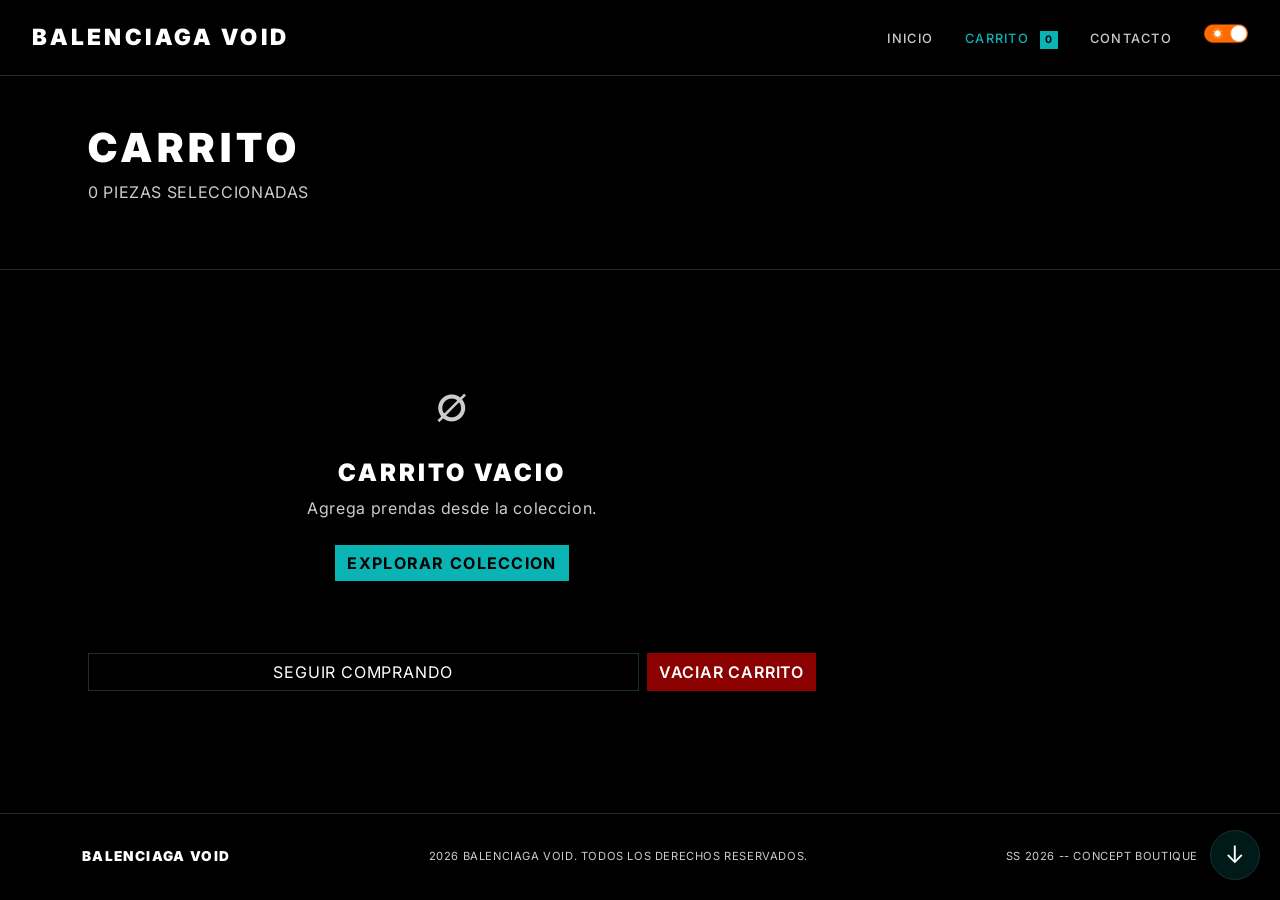
<file: cart.html>
<!DOCTYPE html>
<html lang="es">
<head>
  <meta charset="UTF-8">
  <meta name="viewport" content="width=device-width, initial-scale=1.0">
  <meta name="description" content="Carrito de compras -- BALENCIAGA VOID. Revisa tus items seleccionados, modifica cantidades y procesa tu pedido.">
  <meta name="theme-color" content="#000000">
  <title>Carrito -- BALENCIAGA VOID</title>
  <!-- Google Fonts -->
  <link href="https://fonts.googleapis.com/css2?family=Inter:wght@300;400;500;700;900&display=swap" rel="stylesheet">
  <!-- Bootstrap 5 -->
  <link href="https://cdn.jsdelivr.net/npm/bootstrap@5.3.3/dist/css/bootstrap.min.css" rel="stylesheet" integrity="sha384-QWTKZyjpPEjISv5WaRU9OFeRpok6YctnYmDr5pNlyT2bRjXh0JMhjY6hW+ALEwIH" crossorigin="anonymous">
  <!-- Estilos personalizados -->
  <link rel="stylesheet" href="css/style.css">
</head>
<body>

  <!-- ============================================================
       NAVBAR
       ============================================================ -->
  <header class="bv-navbar">
    <nav class="container-fluid d-flex align-items-center justify-content-between" aria-label="Navegacion principal">
      <a class="bv-logo" href="index.html">BALENCIAGA VOID</a>
      <ul class="bv-nav-links d-none d-md-flex list-unstyled m-0">
        <li><a href="index.html">INICIO</a></li>
        <li><a href="cart.html" class="active">CARRITO <span class="badge bv-badge cart-count-badge">0</span></a></li>
        <li><a href="index.html#contacto">CONTACTO</a></li>
        <li><button id="themeToggle" class="btn-theme-toggle"><img src="diseno/boton-dia.png" alt="Toggle Theme"></button></li>
      </ul>
      <button class="bv-hamburger d-md-none" id="menuToggle" aria-label="Abrir menu" aria-expanded="false">
        <span></span><span></span><span></span>
      </button>
    </nav>
    <!-- Menu mobile -->
    <div class="bv-mobile-menu" id="mobileMenu" aria-hidden="true">
      <ul class="list-unstyled">
        <li><a href="index.html">INICIO</a></li>
        <li><a href="cart.html" class="active">CARRITO <span class="badge bv-badge cart-count-badge">0</span></a></li>
        <li><a href="index.html#contacto">CONTACTO</a></li>
        <li><button id="themeToggleMobile" class="btn-theme-toggle w-100 mt-2"><img src="diseno/boton-dia.png" alt="Toggle Theme"></button></li>
      </ul>
    </div>
  </header>

  <!-- ============================================================
       CONTENIDO PRINCIPAL -- Carrito de compras
       ============================================================ -->
  <main>
    <!-- Encabezado del carrito -->
    <div class="bv-container py-5">
      <h1 class="bv-section-title">CARRITO</h1>
      <p id="cartItemCount" class="text-muted">0 PIEZAS SELECCIONADAS</p>
    </div>

    <div class="bv-divider-full"></div>

    <!-- Seccion de items y resumen -->
    <section class="bv-container py-5">
      <div class="row g-4">
        <!-- Columna de items -->
        <div class="col-lg-8">
          <!-- Items del carrito renderizados por JS -->
          <div id="cartItems" class="bv-cart-items"></div>

          <!-- Estado vacio -->
          <div id="cartEmpty" class="text-center py-5" style="display: none;">
            <p style="font-size: 3rem; color: var(--text-secondary);">&#8709;</p>
            <h2 class="bv-section-title" style="font-size: 1.5rem;">CARRITO VACIO</h2>
            <p class="text-muted mb-4">Agrega prendas desde la coleccion.</p>
            <a href="index.html" class="btn btn-dark">EXPLORAR COLECCION</a>
          </div>

          <!-- Acciones del carrito -->
          <div id="cartActions" class="d-flex gap-2 mt-4" style="display: none;">
            <a href="index.html" class="btn btn-outline-dark flex-grow-1">SEGUIR COMPRANDO</a>
            <button id="btnLimpiarCarrito" class="btn btn-danger">VACIAR CARRITO</button>
          </div>
        </div>

        <!-- Columna de resumen del pedido -->
        <div class="col-lg-4">
          <div id="orderSummary" class="card border-0" style="display: none;">
            <div class="card-body">
              <h5 class="card-title mb-3">RESUMEN DEL PEDIDO</h5>
              <div class="mb-3 pb-3 border-bottom">
                <div class="d-flex justify-content-between mb-2">
                  <span>SUBTOTAL</span>
                  <span id="subtotalMonto">$0</span>
                </div>
                <div class="d-flex justify-content-between">
                  <span>ENVIO</span>
                  <span>GRATIS</span>
                </div>
              </div>
              <div class="d-flex justify-content-between fs-5 fw-bold mb-3">
                <span>TOTAL</span>
                <span id="totalMonto">$0</span>
              </div>
              <button id="btnPagar" class="btn btn-dark w-100 mb-2">FINALIZAR COMPRA</button>
              <p class="text-muted small text-center">IVA INCLUIDO -- PRECIOS EN CLP</p>
            </div>
          </div>
        </div>
      </div>
    </section>
  </main>

  <!-- ============================================================
       FOOTER
       ============================================================ -->
  <footer class="bv-footer">
    <div class="container d-flex flex-column flex-md-row justify-content-between align-items-center gap-3">
      <span class="bv-footer-logo">BALENCIAGA VOID</span>
      <span class="bv-footer-copy">2026 BALENCIAGA VOID. TODOS LOS DERECHOS RESERVADOS.</span>
      <span class="bv-footer-tagline">SS 2026 -- CONCEPT BOUTIQUE</span>
    </div>
  </footer>

  <!-- Toast container -->
  <div class="bv-toast-container" id="toastContainer" aria-live="polite"></div>

  <!-- Scripts -->
  <script src="https://cdn.jsdelivr.net/npm/bootstrap@5.3.3/dist/js/bootstrap.bundle.min.js" integrity="sha384-YvpcrYf0tY3lHB60NNkmXc5s9fDVZLESaAA55NDzOxhy9GkcIdslK1eN7N6jIeHz" crossorigin="anonymous"></script>
  <script src="js/theme-toggle.js"></script>
  <script src="js/app.js"></script>
</body>
</html>
</file>
<file: css/style.css>
/* ================================================================
   style.css -- BALENCIAGA VOID
   E-commerce Frontend MVP -- Modulo 2
   Estetica: Moda negra contemporanea, Streetwear minimalista,
   Electro dark, Cyberpunk sobrio, Referencias Matrix
   ================================================================ */

/* ----------------------------------------------------------------
   1. VARIABLES -- Paleta extraida de /diseno/paleta.png
   Orden de franjas (izquierda a derecha):
   Teal vibrante | Gris claro | Gris medio | Teal oscuro | Negro profundo
   ---------------------------------------------------------------- */
:root {
  /* ================================================================
     PARAMETRIZACION CENTRALIZADA DE COMPONENTES
     Variables para facil edicion por el equipo
     ================================================================ */

  /* --------------------------------------------------------------
     1. Configuracion del boton de tema
     -------------------------------------------------------------- */
  --theme-btn-position: fixed;
  /* Comportamiento: relative (navbar) o fixed (flotante) */
  --theme-btn-top: 20px;
  /* Distancia desde el borde superior (ej: 20px o auto) */
  --theme-btn-bottom: auto;
  /* Distancia desde el borde inferior */
  --theme-btn-left: auto;
  /* Distancia desde el borde izquierdo */
  --theme-btn-right: 20px;
  /* Distancia desde el borde derecho */
  --theme-btn-margin: 0;
  /* Separacion extra respecto a elementos vecinos */
  --theme-btn-img-width: auto;
  /* Ancho de la imagen (icono) */
  --theme-btn-img-height: 35px;
  /* Alto de la imagen (recomendado: 28px - 40px) */
  --theme-btn-zindex: 1050;
  /* Capa de profundidad para evitar que se oculte */

  /* --------------------------------------------------------------
     2. Configuracion del contenedor de productos (Grid)
     -------------------------------------------------------------- */
  --grid-max-width: 1200px;
  /* Ancho maximo del grid principal (recomendado: 1100px - 1400px) */
  --grid-margin-top: 0px;
  /* Espacio exterior superior del grid */
  --grid-margin-bottom: 0px;
  /* Espacio exterior inferior del grid */
  --grid-gap-x: 3.5rem;
  /* Separacion horizontal entre columnas */
  --grid-gap-y: 1.5rem;
  /* Separacion vertical entre filas */
  --grid-padding-x: 0px;
  /* Espacio interno lateral del grid */

  /* --------------------------------------------------------------
     3. Configuracion de tarjetas de producto
     -------------------------------------------------------------- */
  --card-cols-desktop: 3;
  /* Columnas en escritorio (3 por fila, clase col-lg-4) */
  --card-cols-tablet: 1;
  /* Columnas en tablet (1 por fila, clase col-12) */
  --card-cols-mobile: 1;
  /* Columnas en celular (1 por fila, clase col-12) */
  --card-width: 100%;
  /* Ancho relativo de la tarjeta dentro de su columna (100% = ocupa todo) */
  --card-min-height: auto;
  /* Altura minima de la tarjeta */
  --card-img-height: 280px;
  /* Altura de la imagen dentro de la tarjeta */
  --card-gap: 1.5rem;
  /* Separacion inferior entre las tarjetas */
  --card-hover-scale: 1.03;
  /* Nivel de aumento al pasar el raton (1.0 = sin cambio) */
  --card-transition-duration: 0.3s;
  /* Tiempo que tarda la animacion hover */

  /* --------------------------------------------------------------
     4. Configuracion del Hero Section
     -------------------------------------------------------------- */
  --hero-height: 80vh;
  /* Altura total de la seccion Hero (recomendado: 70vh - 100vh) */
  --hero-bg-image: none;
  /* Imagen de fondo. Usa url('ruta/a/imagen.jpg') */
  --hero-content-pos: center;
  /* Posicion horizontal del texto (flex-start, center, flex-end) */
  --hero-padding-y: 3rem;
  /* Espaciado interno superior e inferior */
  --hero-max-width: 700px;
  /* Ancho maximo del bloque de texto principal */
  --hero-title-size: clamp(2rem, 6vw, 3.5rem);
  /* Tamano del texto principal (responsive) */
  --hero-sub-size: 0.9rem;
  /* Tamano del subtitulo */
  --hero-cta-size: 0.85rem;
  /* Tamano de la letra en el boton de compra */
  --hero-text-align: center;
  /* Alineacion interna del texto (left, center, right) */

  /* --------------------------------------------------------------
     5. Configuracion del menu movil desplegable
     -------------------------------------------------------------- */
  --mobile-menu-width: 320px;
  /* Ancho del panel lateral (recomendado: 280px - 380px) */
  --mobile-menu-transition: 0.4s;
  /* Velocidad de la animacion de entrada/salida */

  /* --------------------------------------------------------------
     6. Configuracion del boton flotante
     -------------------------------------------------------------- */
  --scroll-btn-size: 50px;
  /* Tamano del boton flotante subir/bajar (recomendado: 48px - 60px) */

  /* ================================================================
     PALETA DE COLORES Y ESTILOS BASE
     ================================================================ */
  /* Modo Oscuro (por defecto) basado en paleta.png */
  --color-teal: #0AB4B4;
  --color-gray-light: #D6D6D6;
  --color-gray-mid: #9EA8A8;
  --color-teal-dark: #006D6F;
  --color-black-deep: #001A1A;

  --bg-primary: #000000;
  --bg-secondary: var(--color-black-deep);
  --bg-card: #0D1B1B;
  --text-primary: #FFFFFF;
  --text-secondary: #CCCCCC;
  --accent: var(--color-teal);
  --accent-dark: var(--color-teal-dark);
  --border-color: #1A2F2F;

  --btn-bg: var(--color-teal);
  --btn-text: #000000;
  --btn-hover-bg: var(--color-teal-dark);

  /* Tipografia */
  --font-main: 'Inter', -apple-system, BlinkMacSystemFont, 'Segoe UI', sans-serif;

  /* Animaciones */
  --transition-fast: 0.3s ease-in-out;
  --transition-slow: 0.5s ease-in-out;
  --hero-gradient: linear-gradient(to right, rgba(0, 26, 26, 0.95) 0%, rgba(0, 26, 26, 0.75) 45%, rgba(0, 0, 0, 0.4) 70%, rgba(0, 0, 0, 0.8) 100%);
}

body.light-mode {
  /* Modo Claro basado en paleta-invertida.png */
  --color-teal: #F54B4B;
  --color-gray-light: #000000;
  --color-gray-mid: #333333;
  --color-teal-dark: #FF9290;
  --color-black-deep: #FFE5E5;

  --bg-primary: #FFFFFF;
  --bg-secondary: var(--color-black-deep);
  --bg-card: #F2E4E4;
  --text-primary: #000000;
  --text-secondary: #333333;
  --accent: var(--color-teal);
  --accent-dark: var(--color-teal-dark);
  --border-color: #E5D0D0;

  --btn-bg: var(--color-teal);
  --btn-text: #FFFFFF;
  --btn-hover-bg: var(--color-teal-dark);
  --hero-gradient: linear-gradient(to right, rgba(255, 229, 229, 0.98) 0%, rgba(255, 229, 229, 0.8) 45%, rgba(255, 255, 255, 0.3) 70%, rgba(255, 255, 255, 0.8) 100%);
}

/* ----------------------------------------------------------------
   2. RESET BASE
   ---------------------------------------------------------------- */
*,
*::before,
*::after {
  margin: 0;
  padding: 0;
  box-sizing: border-box;
}

html {
  scroll-behavior: smooth;
  font-size: 16px;
}

body {
  font-family: var(--font-main);
  background-color: var(--bg-primary);
  color: var(--text-primary);
  letter-spacing: 0.04em;
  line-height: 1.6;
  min-height: 100vh;
  display: flex;
  flex-direction: column;
  -webkit-font-smoothing: antialiased;
}

main {
  flex: 1;
}

img {
  max-width: 100%;
  display: block;
  height: auto;
}

a {
  color: var(--text-primary);
  text-decoration: none;
  transition: color var(--transition-fast);
}

a:hover {
  color: var(--accent);
}

button {
  cursor: pointer;
  font-family: var(--font-main);
}

ul,
li {
  list-style: none;
}

/* Foco visible global -- Accesibilidad */
:focus-visible {
  outline: 2px solid var(--accent);
  outline-offset: 2px;
}

/* ----------------------------------------------------------------
   3. UTILIDADES
   ---------------------------------------------------------------- */
.bv-container {
  max-width: 1200px;
  margin: 0 auto;
  padding: 0 1.5rem;
}

.bv-eyebrow {
  font-size: 0.75rem;
  font-weight: 500;
  letter-spacing: 0.2em;
  text-transform: uppercase;
  color: var(--accent);
  margin-bottom: 0.5rem;
}

.bv-divider-full {
  width: 100%;
  height: 1px;
  background-color: var(--border-color);
}

.bv-section-title {
  font-weight: 900;
  text-transform: uppercase;
  letter-spacing: 0.12em;
  color: var(--text-primary);
}

/* Sobreescrituras Bootstrap para tema oscuro */
.text-muted {
  color: var(--text-secondary) !important;
}

.bg-light {
  background-color: var(--bg-secondary) !important;
}

.border-bottom {
  border-bottom: 1px solid var(--border-color) !important;
}

.form-label {
  color: var(--text-secondary);
  font-weight: 500;
  font-size: 0.85rem;
  text-transform: uppercase;
  letter-spacing: 0.05em;
}

/* ================================================================
   4. NAVBAR
   ================================================================ */
.bv-navbar {
  background-color: var(--bg-primary);
  border-bottom: 1px solid var(--border-color);
  position: sticky;
  top: 0;
  z-index: 1000;
}

.bv-navbar nav {
  padding: 1rem clamp(1rem, 4vw, 2rem);
}

.bv-logo {
  font-size: 1.4rem;
  font-weight: 900;
  letter-spacing: 0.15em;
  color: var(--text-primary);
  text-transform: uppercase;
  transition: color var(--transition-fast);
}

.bv-logo:hover {
  color: var(--accent);
}

.bv-nav-links {
  display: flex;
  gap: 2rem;
  align-items: center;
}

.bv-nav-links a {
  font-size: 0.8rem;
  font-weight: 500;
  text-transform: uppercase;
  letter-spacing: 0.1em;
  color: var(--text-secondary);
  transition: color var(--transition-fast);
}

.bv-nav-links a:hover {
  color: var(--text-primary);
}

.bv-nav-links a.active {
  color: var(--accent);
}

/* ================================================================
   BOTON DE CAMBIO DE TEMA
   Posicion controlada por su contenedor padre (navbar o menu mobile).
   Para mover el boton, modificar las variables en :root.
   ================================================================ */
.btn-theme-toggle {
  background: transparent;
  border: none;
  padding: 0;
  margin: var(--theme-btn-margin);
  z-index: var(--theme-btn-zindex);
  cursor: pointer;
  display: inline-flex;
  align-items: center;
}

.btn-theme-toggle img {
  height: var(--theme-btn-img-height);
  width: var(--theme-btn-img-width);
}

/* Badge del carrito */
.bv-badge {
  display: inline-flex;
  align-items: center;
  justify-content: center;
  min-width: 18px;
  height: 18px;
  padding: 0 0.35em;
  background-color: var(--accent);
  color: var(--bg-primary);
  border-radius: 0;
  font-size: 0.65rem;
  font-weight: 700;
  margin-left: 0.4rem;
}

/* Hamburger menu mobile */
.bv-hamburger {
  background: transparent;
  border: none;
  display: flex;
  flex-direction: column;
  gap: 5px;
  padding: 4px;
}

.bv-hamburger span {
  display: block;
  width: 24px;
  height: 2px;
  background-color: var(--text-primary);
  transition: all 0.3s;
}

.bv-hamburger.open span:nth-child(1) {
  transform: translateY(7px) rotate(45deg);
}

.bv-hamburger.open span:nth-child(2) {
  opacity: 0;
}

.bv-hamburger.open span:nth-child(3) {
  transform: translateY(-7px) rotate(-45deg);
}

/* Menu mobile desplegable lateral
   - Se desliza desde la derecha hacia la izquierda
   - Para modificar el ancho: cambiar --mobile-menu-width en :root
   - Para modificar la velocidad: cambiar --mobile-menu-transition en :root
   - Para modificar el fondo: cambiar --mobile-menu-bg en :root
   ================================================================ */
.bv-mobile-menu {
  background-color: var(--mobile-menu-bg, var(--bg-secondary));
  position: fixed;
  top: 0;
  right: -100%;
  width: var(--mobile-menu-width);
  height: 100vh;
  z-index: 2000;
  box-shadow: -5px 0 15px rgba(0, 0, 0, 0.5);
  transition: right var(--mobile-menu-transition) ease-in-out;
  overflow-y: auto;
  padding-top: 4rem; /* Espacio para no tapar con el navbar */
}

.bv-mobile-menu.open {
  right: 0; /* Aparece deslizando desde la derecha */
}

/* Fondo oscuro detras del menu cuando esta abierto */
.bv-menu-overlay {
  display: none;
  position: fixed;
  top: 0;
  left: 0;
  width: 100%;
  height: 100%;
  background: rgba(0, 0, 0, 0.5);
  z-index: 1999;
}

.bv-menu-overlay.active {
  display: block;
}

.bv-mobile-menu ul {
  padding: 1rem clamp(1rem, 4vw, 2rem);
}

.bv-mobile-menu li {
  padding: 0.6rem 0;
  border-bottom: 1px solid var(--border-color);
}

.bv-mobile-menu li:last-child {
  border-bottom: none;
}

.bv-mobile-menu a {
  font-size: 0.85rem;
  text-transform: uppercase;
  letter-spacing: 0.1em;
  color: var(--text-secondary);
}

.bv-mobile-menu a:hover,
.bv-mobile-menu a.active {
  color: var(--accent);
}

/* ================================================================
   5. HERO
   ================================================================ */
.bv-hero {
  border-bottom: 1px solid var(--border-color);
  padding: var(--hero-padding-y) 2rem;
  height: var(--hero-height);
  display: flex;
  justify-content: flex-start; /* Contenido empujado a la izquierda */
  align-items: center;
  position: relative;
  overflow: hidden;
}

/* Imagen de fondo animada en un movimiento lento e infinito */
.bv-hero::before {
  content: "";
  position: absolute;
  top: 0;
  left: 0;
  width: 100%;
  height: 100%;
  background-image: url('../diseno/fondohero.jpg');
  background-size: cover;
  background-position: center;
  z-index: 0;
  animation: heroBgAnimation 30s ease-in-out infinite alternate;
}

@keyframes heroBgAnimation {
  0% {
    transform: scale(1) translate(0, 0);
  }
  50% {
    transform: scale(1.08) translate(-1%, -0.5%);
  }
  100% {
    transform: scale(1.15) translate(0.5%, 1%);
  }
}

/* Degradado smooth para no molestar la lectura del titulo */
.bv-hero::after {
  content: "";
  position: absolute;
  top: 0;
  left: 0;
  width: 100%;
  height: 100%;
  background: var(--hero-gradient);
  z-index: 1;
  transition: background var(--transition-fast);
}

.bv-hero-content {
  max-width: var(--hero-max-width);
  margin-left: 0;
  margin-right: auto;
  width: 100%;
  position: relative;
  z-index: 2; /* Sobre el fondo y degradado */
  text-align: left; /* Justificado a la izquierda */
}

.bv-hero-title {
  font-size: var(--hero-title-size);
  font-weight: 900;
  letter-spacing: 0.15em;
  text-transform: uppercase;
  line-height: 1.1;
  margin-bottom: 1rem;
  color: var(--text-primary);
  text-align: left;
  transition: letter-spacing 0.5s ease, transform 0.5s ease;
}

.bv-hero-title:hover {
  letter-spacing: 0.18em;
  transform: translateX(5px);
}

/* Efecto de giro 3D en la letra "V" del titulo */
.hero-v-spin {
  display: inline-block;
  animation: vSpin 5s cubic-bezier(0.4, 0, 0.2, 1) infinite;
  transform-origin: center;
}

@keyframes vSpin {
  0% {
    transform: rotateY(0deg);
  }
  50% {
    transform: rotateY(180deg);
  }
  100% {
    transform: rotateY(360deg);
  }
}

.bv-hero-sub {
  color: var(--text-secondary);
  font-size: var(--hero-sub-size);
  max-width: 500px;
  margin: 0 auto 1.5rem 0; /* Centrado a la izquierda */
  line-height: 1.7;
  text-align: left;
}

.bv-cta {
  display: inline-block;
  padding: 0.9rem 2.5rem;
  border: 1px solid var(--text-primary);
  background: transparent;
  color: var(--text-primary);
  text-transform: uppercase;
  font-weight: 500;
  font-size: var(--hero-cta-size);
  letter-spacing: 0.1em;
  transition: all var(--transition-fast);
}

.bv-cta:hover {
  background: var(--text-primary);
  border-color: var(--text-primary);
  color: var(--bg-primary);
}

/* ================================================================
   6. PRODUCT CARDS (HOME)
   ================================================================ */
.bv-products-section {
  padding: 3rem 0;
}

/* Contenedor centralizado y parametrizado */
#productosContainer {
  max-width: var(--grid-max-width);
  margin-top: var(--grid-margin-top);
  margin-bottom: var(--grid-margin-bottom);
  padding-left: var(--grid-padding-x);
  padding-right: var(--grid-padding-x);
  margin-left: auto;
  margin-right: auto;
}

.bv-section-meta {
  color: var(--text-secondary);
  font-size: 0.8rem;
  letter-spacing: 0.1em;
  text-transform: uppercase;
}

.bv-card,
.product-card {
  background-color: var(--bg-card);
  border: 1px solid var(--border-color);
  border-radius: 0;
  transition: transform var(--transition-slow), border-color var(--transition-fast);
  height: 100%;
  display: flex;
  flex-direction: column;
  overflow: hidden;
}

/* Efecto hover: aumento leve y transicion suave parametrizada */
.bv-card:hover,
.product-card:hover {
  border-color: var(--accent);
  transform: scale(var(--card-hover-scale));
}

/* Envoltorio de cada tarjeta (es la columna Bootstrap) */
.product-card-wrapper {
  margin-bottom: var(--card-gap);
}

.product-card {
  width: var(--card-width);
  min-height: var(--card-min-height);
  font-size: 0.95em;
  transition: transform var(--card-transition-duration) ease;
}

.product-card .bv-card-img-wrapper {
  padding: 1.25rem;
  height: var(--card-img-height);
}

.product-card .bv-card-img {
  max-height: 100%;
  width: auto;
}

.product-card .bv-card-body {
  padding: 1.25rem;
}

.size-select-grid,
.qty-select-grid {
  font-size: 0.9em;
  padding: 0.3rem 0.5rem;
}

/* Boton flotante de desplazamiento */
.scroll-btn {
  position: fixed;
  bottom: 20px;
  right: 20px;
  z-index: 1000;
  background: var(--bg-secondary);
  color: var(--text-primary);
  border: 1px solid var(--border-color);
  border-radius: 50%;
  width: var(--scroll-btn-size);
  height: var(--scroll-btn-size);
  cursor: pointer;
  display: flex;
  align-items: center;
  justify-content: center;
  font-size: 24px;
  transition: all 0.3s ease;
  box-shadow: 0 4px 10px rgba(0, 0, 0, 0.5);
}

.scroll-btn:hover {
  background: var(--accent);
  color: var(--bg-primary);
}

.bv-card-img-wrapper {
  overflow: hidden;
  background-color: var(--bg-secondary);
  padding: 1.5rem;
  display: flex;
  justify-content: center;
  align-items: center;
  aspect-ratio: 1 / 1;
  border-bottom: 1px solid var(--border-color);
}

.bv-card-img {
  max-height: 100%;
  max-width: 100%;
  object-fit: contain;
  transition: transform var(--transition-slow);
}

.bv-card:hover .bv-card-img {
  transform: scale(1.03);
}

.bv-card-body {
  padding: 1.25rem;
  flex: 1;
  display: flex;
  flex-direction: column;
}

.bv-card-name {
  font-size: 0.95rem;
  font-weight: 700;
  text-transform: uppercase;
  letter-spacing: 0.05em;
  margin-bottom: 0.3rem;
  color: var(--text-primary);
}

.bv-card-desc {
  font-size: 0.8rem;
  color: var(--text-secondary);
  margin-bottom: 0.75rem;
  line-height: 1.5;
}

.bv-card-price {
  font-size: 1.1rem;
  font-weight: 700;
  color: var(--accent);
  margin-bottom: 1rem;
}

.bv-card-actions {
  margin-top: auto;
  display: flex;
  flex-direction: column;
  gap: 0.5rem;
}

.bv-card-btn-cart,
.bv-card-link {
  width: 100%;
  padding: 0.75rem;
  text-align: center;
  text-transform: uppercase;
  font-weight: 600;
  letter-spacing: 0.05em;
  font-size: 0.8rem;
  border: 1px solid var(--accent);
  background: transparent;
  color: var(--accent);
  transition: all var(--transition-fast);
  cursor: pointer;
  font-family: var(--font-main);
}

.bv-card-btn-cart:hover {
  background: var(--accent);
  color: var(--bg-primary);
}

.bv-card-btn-cart:disabled {
  opacity: 0.4;
  cursor: not-allowed;
}

.bv-card-link {
  border-color: var(--border-color);
  color: var(--text-secondary);
}

.bv-card-link:hover {
  border-color: var(--text-primary);
  color: var(--text-primary);
}

/* ================================================================
   7. DETALLE DE PRODUCTO
   ================================================================ */
#detail-img {
  width: 100%;
  background-color: var(--bg-secondary);
  border: 1px solid var(--border-color);
  padding: 2rem;
  transition: transform var(--transition-slow);
}

#detail-img:hover {
  transform: scale(1.02);
}

#detail-name {
  font-weight: 900;
  text-transform: uppercase;
  letter-spacing: 0.1em;
}

#detail-price {
  color: var(--accent);
  font-weight: 700;
}

#detail-description {
  color: var(--text-secondary);
  line-height: 1.7;
}

/* Select y inputs oscuros */
.form-select {
  background-color: var(--bg-secondary);
  color: var(--text-primary);
  border: 1px solid var(--border-color);
  border-radius: 0;
}

.form-select:focus {
  background-color: var(--bg-secondary);
  color: var(--text-primary);
  border-color: var(--accent);
  box-shadow: 0 0 0 2px rgba(10, 180, 180, 0.15);
}

.form-control {
  background-color: var(--bg-secondary);
  color: var(--text-primary);
  border: 1px solid var(--border-color);
  border-radius: 0;
}

.form-control:focus {
  background-color: var(--bg-secondary);
  color: var(--text-primary);
  border-color: var(--accent);
  box-shadow: 0 0 0 2px rgba(10, 180, 180, 0.15);
}

/* Selector de cantidad */
.bv-qty-wrapper {
  display: flex;
  align-items: center;
  gap: 0;
  border: 1px solid var(--border-color);
  width: fit-content;
}

.bv-qty-btn {
  width: 40px;
  height: 40px;
  background: transparent;
  border: none;
  color: var(--text-primary);
  font-size: 1.2rem;
  display: flex;
  align-items: center;
  justify-content: center;
  transition: background-color var(--transition-fast);
}

.bv-qty-btn:hover {
  background-color: var(--accent);
  color: var(--bg-primary);
}

.bv-qty-display {
  width: 50px;
  height: 40px;
  display: flex;
  align-items: center;
  justify-content: center;
  font-weight: 700;
  font-size: 1rem;
  border-left: 1px solid var(--border-color);
  border-right: 1px solid var(--border-color);
  color: var(--text-primary);
}

/* Botones globales oscuros */
.btn-dark,
.btn-custom {
  background-color: var(--btn-bg);
  color: var(--btn-text);
  border: none;
  border-radius: 0;
  text-transform: uppercase;
  font-weight: 700;
  letter-spacing: 0.08em;
  transition: background-color var(--transition-fast);
}

.btn-dark:hover,
.btn-custom:hover {
  background-color: var(--btn-hover-bg);
  color: var(--btn-text);
}

.btn-outline-dark {
  background-color: transparent;
  color: var(--text-primary);
  border: 1px solid var(--border-color);
  border-radius: 0;
  text-transform: uppercase;
  letter-spacing: 0.05em;
  transition: border-color var(--transition-fast);
}

.btn-outline-dark:hover {
  border-color: var(--text-primary);
  background-color: transparent;
  color: var(--text-primary);
}

.btn-danger {
  background-color: #8B0000;
  color: var(--text-primary);
  border: none;
  border-radius: 0;
  text-transform: uppercase;
  font-weight: 600;
  letter-spacing: 0.05em;
  transition: background-color var(--transition-fast);
}

.btn-danger:hover {
  background-color: #A00000;
}

/* ================================================================
   8. CARRITO
   ================================================================ */
.bv-cart-items {
  display: flex;
  flex-direction: column;
}

.bv-cart-item {
  display: flex;
  align-items: center;
  gap: 1.5rem;
  padding: 1.5rem 0;
  border-bottom: 1px solid var(--border-color);
  flex-wrap: wrap;
}

.bv-cart-item-img {
  width: 80px;
  height: 80px;
  background-color: var(--bg-secondary);
  padding: 0.5rem;
  border: 1px solid var(--border-color);
  flex-shrink: 0;
}

.bv-cart-item-img img {
  width: 100%;
  height: 100%;
  object-fit: contain;
}

.bv-cart-item-info {
  flex: 1;
  min-width: 120px;
}

.bv-cart-item-info h4 {
  font-size: 0.9rem;
  font-weight: 700;
  text-transform: uppercase;
  letter-spacing: 0.05em;
  margin: 0 0 0.25rem;
  color: var(--text-primary);
}

.bv-cart-item-info p {
  color: var(--text-secondary);
  font-size: 0.85rem;
  margin: 0;
}

.bv-cart-item-qty {
  display: flex;
  align-items: center;
  gap: 0.5rem;
}

.btn-qty {
  width: 30px;
  height: 30px;
  background: transparent;
  color: var(--text-primary);
  border: 1px solid var(--border-color);
  display: flex;
  align-items: center;
  justify-content: center;
  font-size: 1rem;
  font-weight: 700;
  transition: all var(--transition-fast);
}

.btn-qty:hover {
  border-color: var(--accent);
  color: var(--accent);
}

.bv-cart-item-subtotal {
  font-weight: 700;
  color: var(--accent);
  min-width: 90px;
  text-align: right;
  font-size: 0.95rem;
}

.btn-remove {
  background: transparent;
  color: var(--text-secondary);
  border: none;
  text-transform: uppercase;
  font-size: 0.7rem;
  letter-spacing: 0.05em;
  font-family: var(--font-main);
  transition: color var(--transition-fast);
}

.btn-remove:hover {
  color: #FF4444;
}

/* Resumen del pedido */
#orderSummary {
  background-color: var(--bg-card);
  border: 1px solid var(--border-color);
  border-radius: 0;
}

.card-body {
  color: var(--text-primary);
}

.card-title {
  font-weight: 900;
  text-transform: uppercase;
  letter-spacing: 0.1em;
  font-size: 0.95rem;
}

/* ================================================================
   9. CONTACTO
   ================================================================ */
.bv-contact {
  border-top: 1px solid var(--border-color);
}

.bv-contact-title {
  font-weight: 900;
  text-transform: uppercase;
  letter-spacing: 0.1em;
  font-size: clamp(1.5rem, 4vw, 2.5rem);
  color: var(--text-primary);
  margin-bottom: 1rem;
}

.bv-contact-info {
  color: var(--text-secondary);
  line-height: 2;
}

.bv-contact-form .form-control,
.bv-contact-form .form-select {
  margin-bottom: 1rem;
}

.bv-contact-form textarea.form-control {
  min-height: 120px;
  resize: vertical;
}

.bv-form-error {
  color: #FF4444;
  font-size: 0.75rem;
  margin-top: -0.75rem;
  margin-bottom: 0.75rem;
  display: none;
}

.bv-form-error.visible {
  display: block;
}

/* ================================================================
   10. FOOTER
   ================================================================ */
.bv-footer {
  background-color: var(--bg-primary);
  border-top: 1px solid var(--border-color);
  padding: 2rem clamp(1rem, 4vw, 2rem);
  margin-top: auto;
  font-size: 0.75rem;
  text-transform: uppercase;
  letter-spacing: 0.05em;
  color: var(--text-secondary);
}

.bv-footer-logo {
  font-weight: 900;
  color: var(--text-primary);
  letter-spacing: 0.1em;
  font-size: 0.85rem;
}

.bv-footer-copy,
.bv-footer-tagline {
  font-size: 0.7rem;
}

/* ================================================================
   11. TOAST NOTIFICATIONS
   ================================================================ */
.bv-toast-container {
  position: fixed;
  bottom: 2rem;
  right: 2rem;
  z-index: 9999;
  display: flex;
  flex-direction: column;
  gap: 0.5rem;
  pointer-events: none;
}

.bv-toast {
  background-color: var(--accent);
  color: var(--bg-primary);
  padding: 0.9rem 1.5rem;
  font-weight: 700;
  font-size: 0.8rem;
  text-transform: uppercase;
  letter-spacing: 0.05em;
  box-shadow: 0 4px 15px rgba(10, 180, 180, 0.25);
  animation: toastSlide 0.3s ease-out;
  pointer-events: auto;
}

@keyframes toastSlide {
  from {
    transform: translateX(100%);
    opacity: 0;
  }

  to {
    transform: translateX(0);
    opacity: 1;
  }
}

/* ================================================================
   12. RESPONSIVE -- Mobile first
   ================================================================ */

/* Pantallas pequenas (hasta 420px) */
@media (max-width: 420px) {
  .bv-hero {
    padding: 2rem 1rem;
  }

  .bv-hero-title {
    font-size: 1.8rem;
    letter-spacing: 0.08em;
  }

  .bv-hero-sub {
    font-size: 0.8rem;
  }

  .bv-cta {
    padding: 0.7rem 1.5rem;
    font-size: 0.75rem;
  }

  .bv-card-img-wrapper {
    padding: 1rem;
  }

  .bv-card-body {
    padding: 1rem;
  }

  .bv-cart-item {
    gap: 0.75rem;
  }

  .bv-cart-item-img {
    width: 60px;
    height: 60px;
  }

  .bv-cart-item-info h4 {
    font-size: 0.8rem;
  }

  .bv-cart-item-subtotal {
    min-width: auto;
    text-align: left;
    width: 100%;
  }

  .bv-footer {
    text-align: center;
  }

  .bv-toast-container {
    left: 1rem;
    right: 1rem;
    bottom: 1rem;
  }

  .bv-contact-title {
    font-size: 1.3rem;
  }
}

/* Pantallas medianas (tablets y superiores) */
@media (min-width: 768px) {
  .bv-container {
    padding: 0 2rem;
  }

  .bv-card-img-wrapper {
    padding: 2rem;
  }
}

/* Pantallas grandes (1024px y superiores) */
@media (min-width: 1024px) {
  .bv-container {
    padding: 0 3rem;
  }

  .bv-hero {
    padding: 4rem 2rem;
  }

  .bv-hero-title {
    font-size: 3.5rem;
  }

  .bv-products-section {
    padding: 4rem 0;
  }

  .bv-card-img-wrapper {
    aspect-ratio: 4 / 5;
  }

  #orderSummary {
    position: sticky;
    top: 80px;
  }
}
</file>
